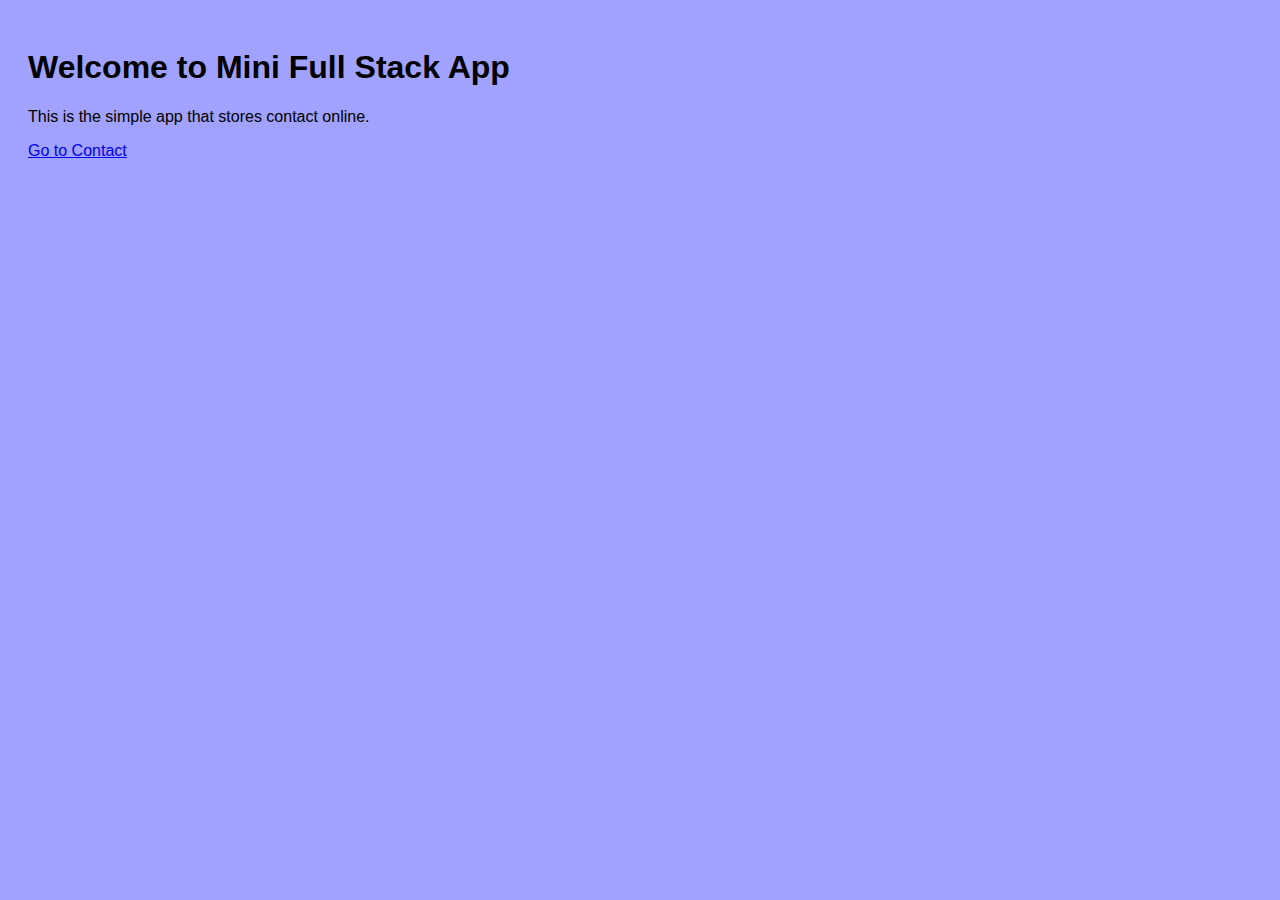
<file: index.html>
<!DOCTYPE html>
<html lang="en">
<head>
  <meta charset="UTF-8">
  <meta name="viewport" content="width=device-width, initial-scale=1.0">
  <title>Mini Full Stack App</title>
  <link rel="stylesheet" href="CSS/style.css">
</head>
<body>
  <h1>Welcome to Mini Full Stack App</h1>
  <p>This is the simple app that stores contact online.</p>
  <a href="contact.html">Go to Contact</a>
</body>
</html>
</file>
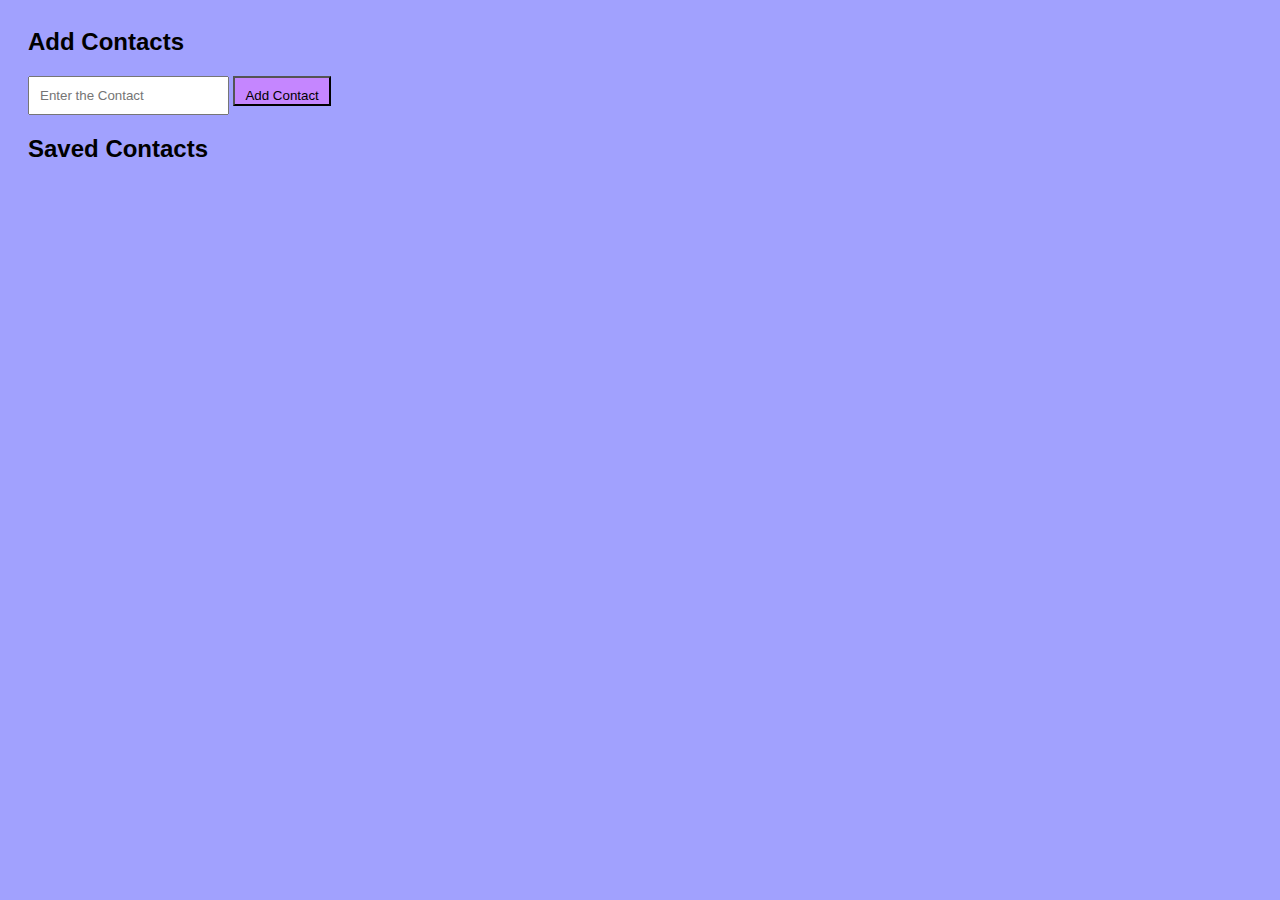
<file: contact.html>
<html>
  <head>
    <title>Contacts</title>
    <link rel="stylesheet" href="CSS/style.css">
    <script type="module" src="JS/crud.js" defer></script>
  </head>

  <body>
    <h2>Add Contacts</h2>

    <input type="text" placeholder="Enter the Contact" id="name">
    <button id="addBtn">Add Contact</button>

    <h2>Saved Contacts</h2>
    <ul id="list"></ul>
  </body>
</html>
</file>
<file: CSS/style.css>
body{
  background-color: rgb(161, 161, 254);
  font-family: Arial, Helvetica, sans-serif;
  padding: 20px;
  input{padding: 10px;}
  button{
    padding: 10px;
    li{margin: 13px 10px;}
    background-color: rgb(197, 134, 255);
    height: 30px;
  }
}
</file>
